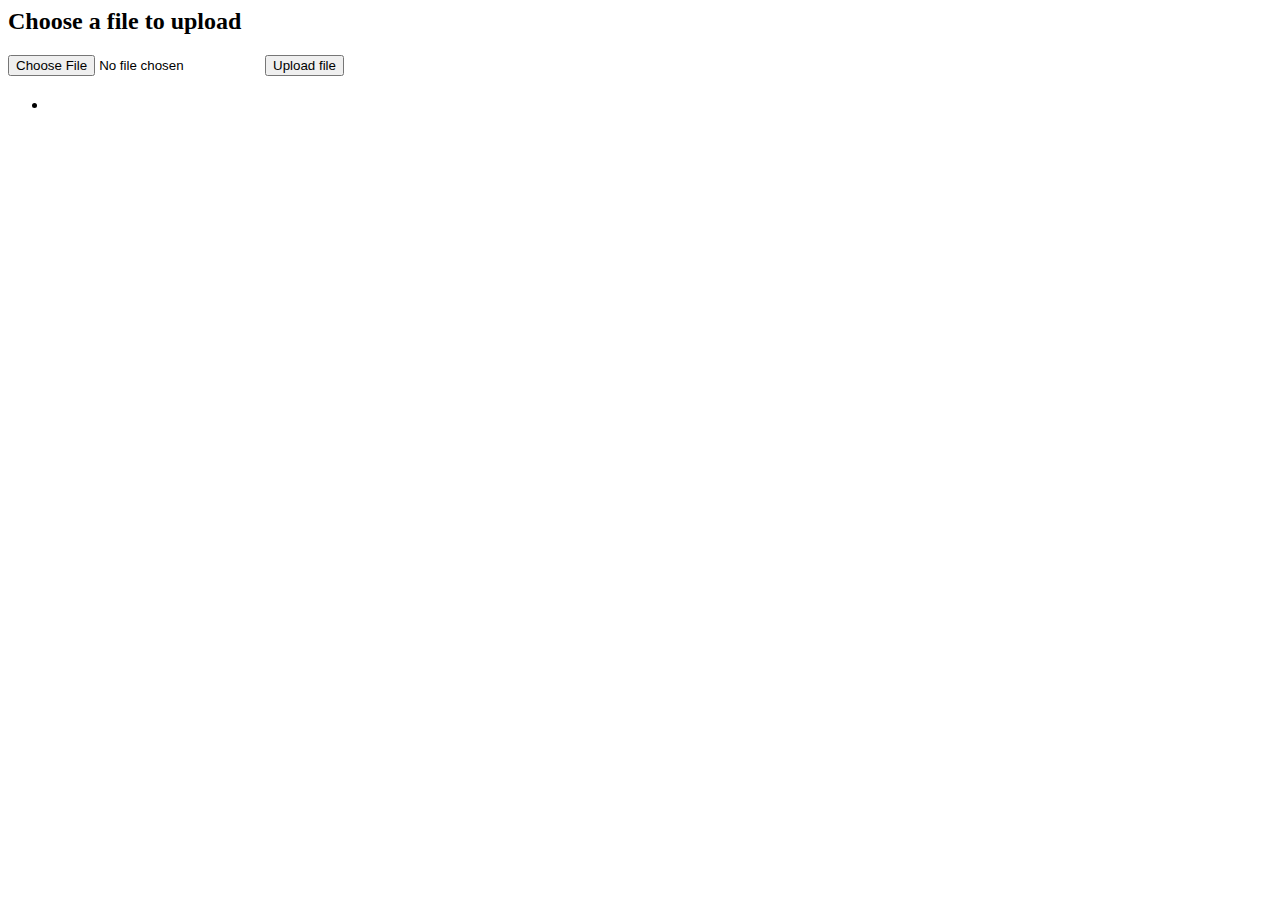
<file: src/main/resources/templates/index.html>
<html xmlns:th="https://www.thymeleaf.org">
	<link th:href = "@{/css/html.css}" rel="stylesheet">
<body>
	<div class ="upload-container">
		<div id="error-text" th:if="${message}">
			<h2 th:text="${message}">
		</div>
		<h2>Choose a file to upload</h2>
		<form id = "image-uploader" method="POST" enctype="multipart/form-data" th:action="@{/uploadFile}">
      <div id="file-selection">
        <label for="file-button" id="file-label"></label>
        <input id="file-button" type="file" name="file"/>
		<button type="submit" id="upload-button" name="upload-button">
			Upload file
		</button>
      </div>
		</form>
		<h2 th:text="|files in ${container}:|"></h2>	
    <ul id="bloblist">
      <li th:each="blob:${blobs}" th:text="${blob.getName()}" th:value="${blob.getName()}"></li>
    </ul>
	</div>
</body>
</html>
</file>
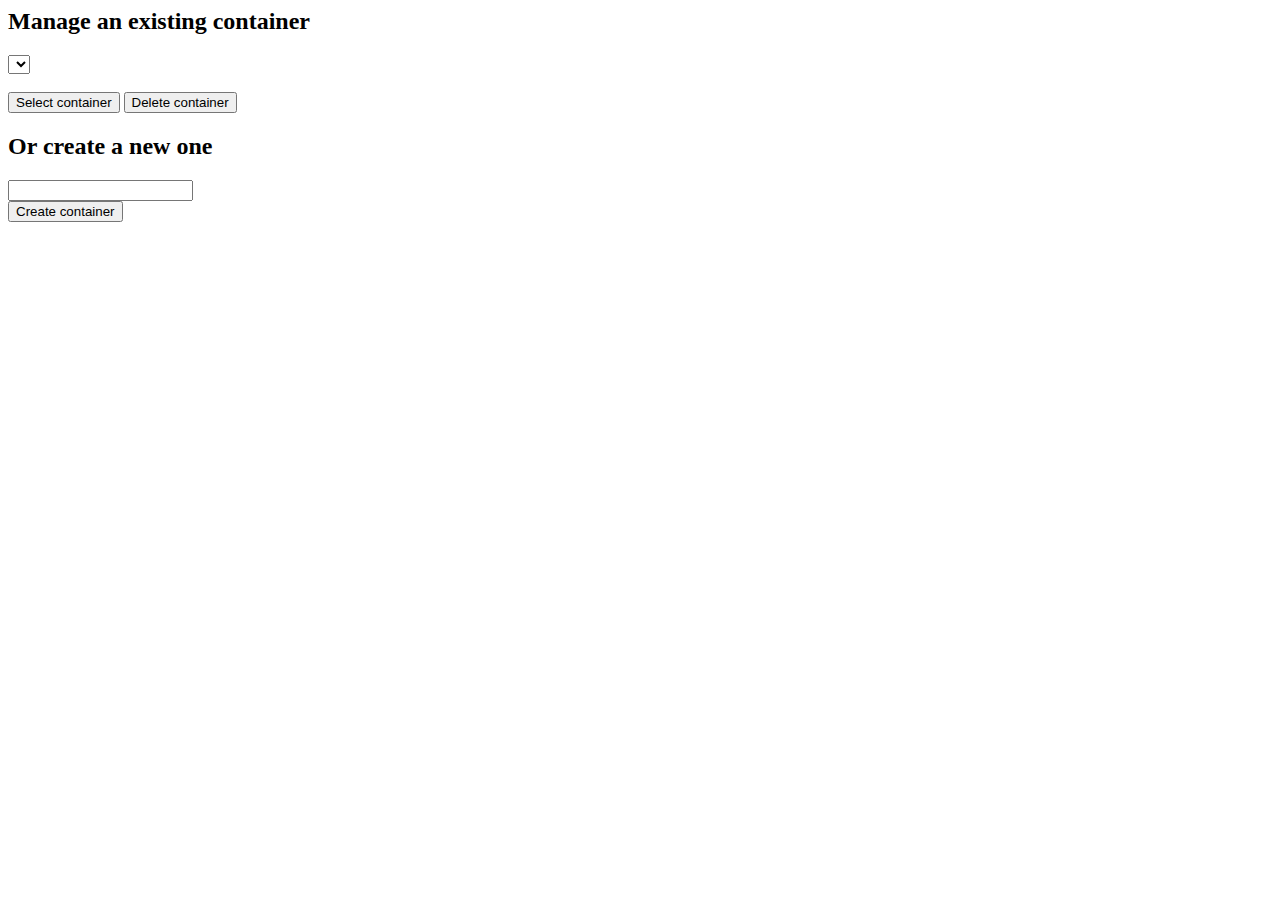
<file: src/main/resources/templates/container.html>
<html xmlns:th="https://www.thymeleaf.org">
<link th:href = "@{/css/container.css}" rel="stylesheet">
<header></header>
<body>
	<div class="form-container">
		<div id="error-text" th:if="${message}">
			<h2 th:text="${message}">
		</div>
		<h2 id = "welcome">Manage an existing container</h2>
		<form id ="container-selector" method="POST" enctype="text/plain" th:action="@{/selectContainer}">
			<div>
				<select id = "dropdown" name="container-name">
					<option th:each="cont:${containers}" th:text="${cont}" th:value="${cont}"></option>
				</select>
				<br><br>
				<button type="submit" id="select-button" name="select-button">
					Select container
				</button>
				<button type="submit" id="delete-button" name="delete-button">
					Delete container
				</button>
			</div>
		</form>	
		<h2 id="create-message">Or create a new one</h2>
		<form id ="container-creator" method="POST" enctype="text/plain" th:action="@{/createContainer}">
			<div>
				<input type="text" id="cont-name" name="container-name"><br>
				<button type="submit" id="create-button" name="create-button">
					Create container
				</button>
			</div>
		</form>
	</div>
</body>
<footer></footer>
</html>
</file>
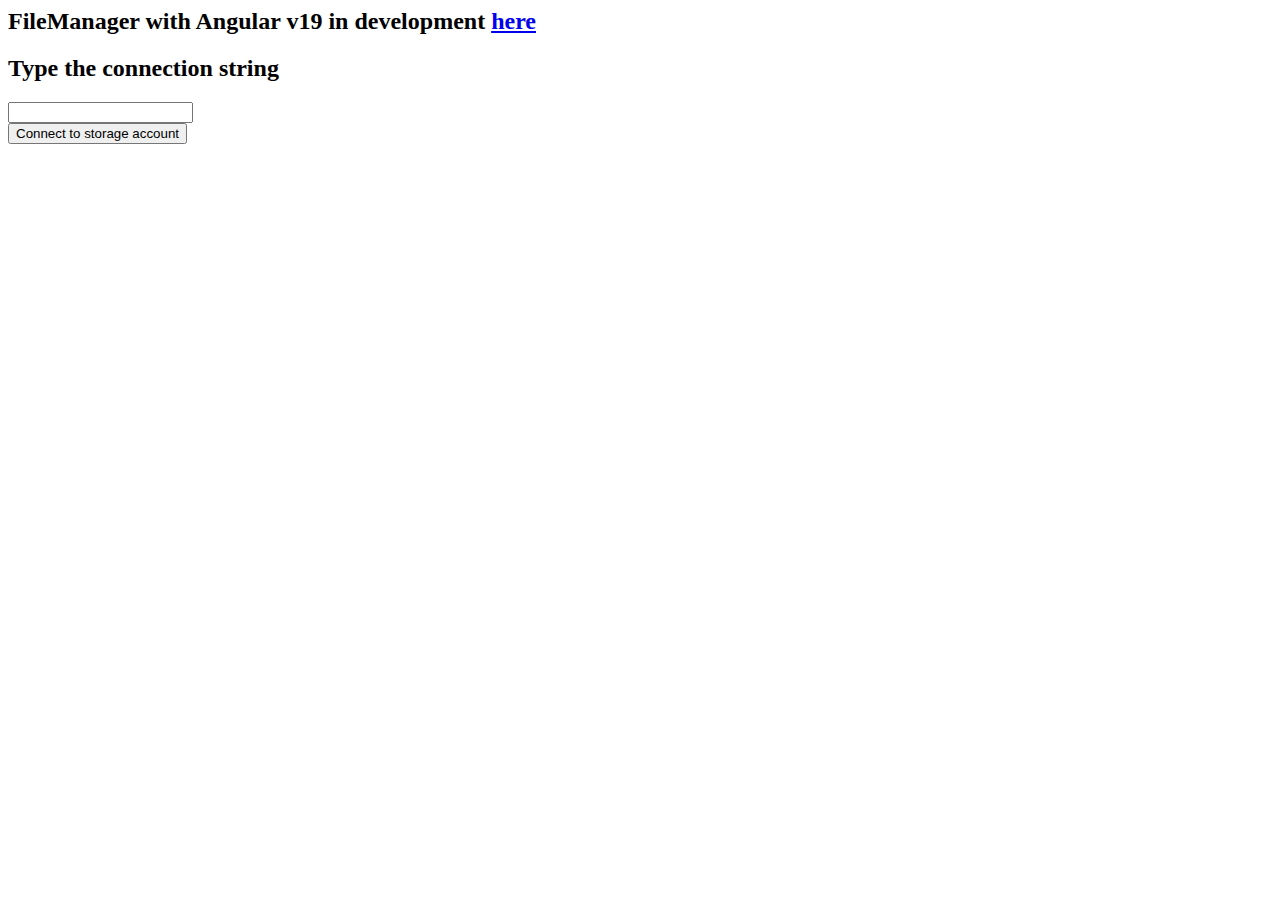
<file: src/main/resources/templates/login.html>
<html xmlns:th="https://www.thymeleaf.org">
	<link th:href = "@{/css/login.css}" rel="stylesheet">
<body>
	<h2>FileManager with Angular v19 in development <a href="https://github.com/andmikael/FileManagerV2">here</a></h2>
	<div class ="login-container">
		<div id="error-text" th:if="${message}">
			<h2 th:text="${message}">
		</div>
		<h2>Type the connection string</h2>
		<form id ="login-form" method="POST" enctype="text/plain" th:action="@{/loginContainer}">
			<div>
				<input type="text" id="cont-name" name="container-name"><br>
				<button type="submit" id="connect-to-container" name="connect-button">
					Connect to storage account
				</button>
			</div>
		</form>
	</div>
</body>
</html>
</file>
